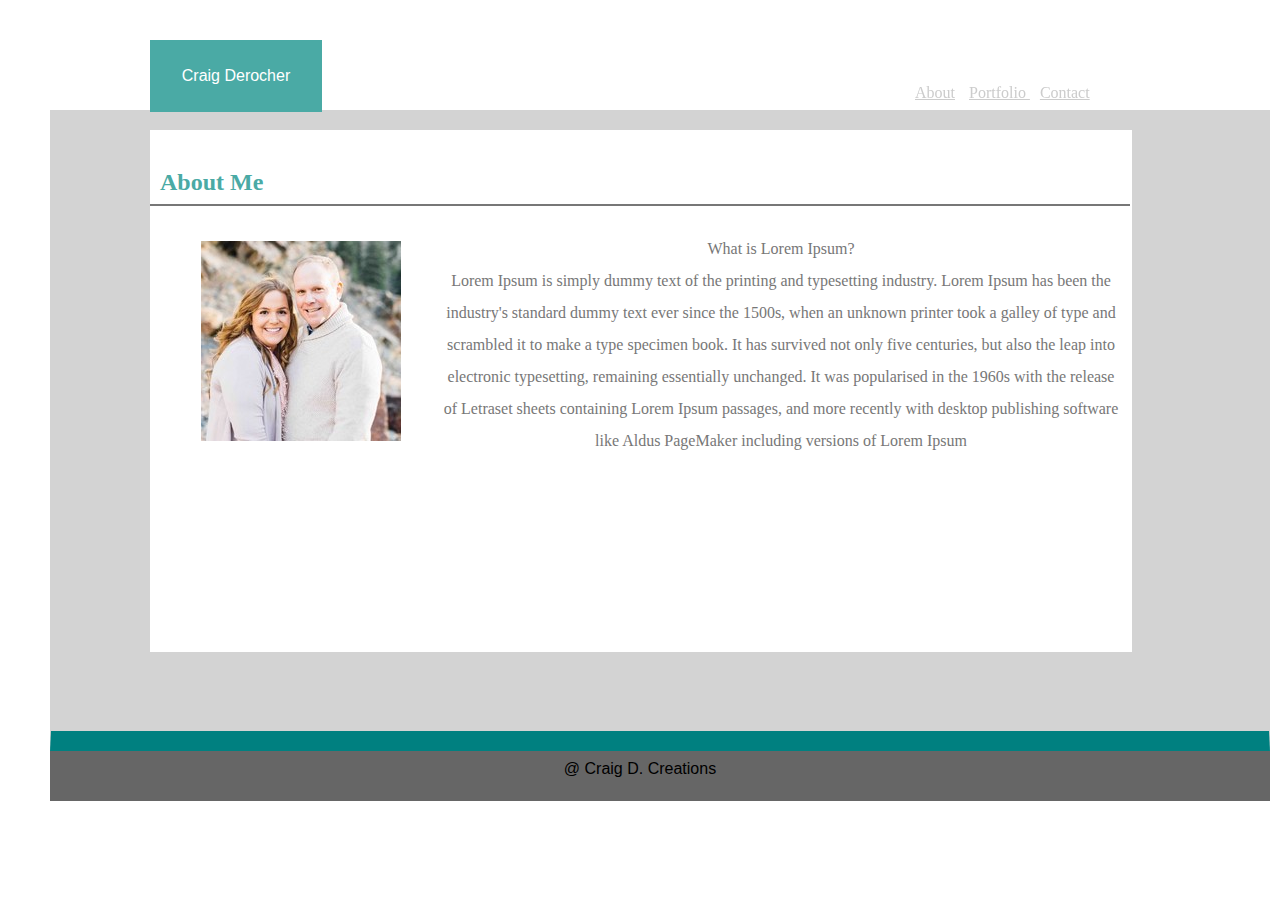
<file: index.html>
<!DOCTYPE html>
<html>
<head>
<meta charset="utf-8">
<title>Box model</title>
<link rel="stylesheet" href="reset.css">
<link rel="stylesheet" href="style.css">

</head>

    
<body>

<div class="topnav">
<a class="active" href="index.html">About</a>
<a href="portfolio.html"> Portfolio </a>
<a href="contact.html">Contact</a>
</div>
    
<div id ="main3"><span class="label">About Me</span><br>
</div> 
<div id="main2">
    <p>
    <img src=imgs/linkedin.jpg ALIGN= "left">
    <br>
        What is Lorem Ipsum?
    <br>
        Lorem Ipsum is simply dummy text of the printing and typesetting industry. Lorem Ipsum has been the industry's standard dummy text ever since the 1500s, when an unknown printer took a galley of type and scrambled it to make a type specimen book. It has survived not only five centuries, but also the leap into electronic typesetting, remaining essentially unchanged. It was popularised in the 1960s with the release of Letraset sheets containing Lorem Ipsum passages, and more recently with desktop publishing software like Aldus PageMaker including versions of Lorem Ipsum </p></div>
    
<div id="main"></div>

<div id="header1">
  <b>Craig Derocher</b>
</div>

<div id="footer1">
  <b>@ Craig D. Creations</b>
</div>
    
</body>
    
</html>
</file>
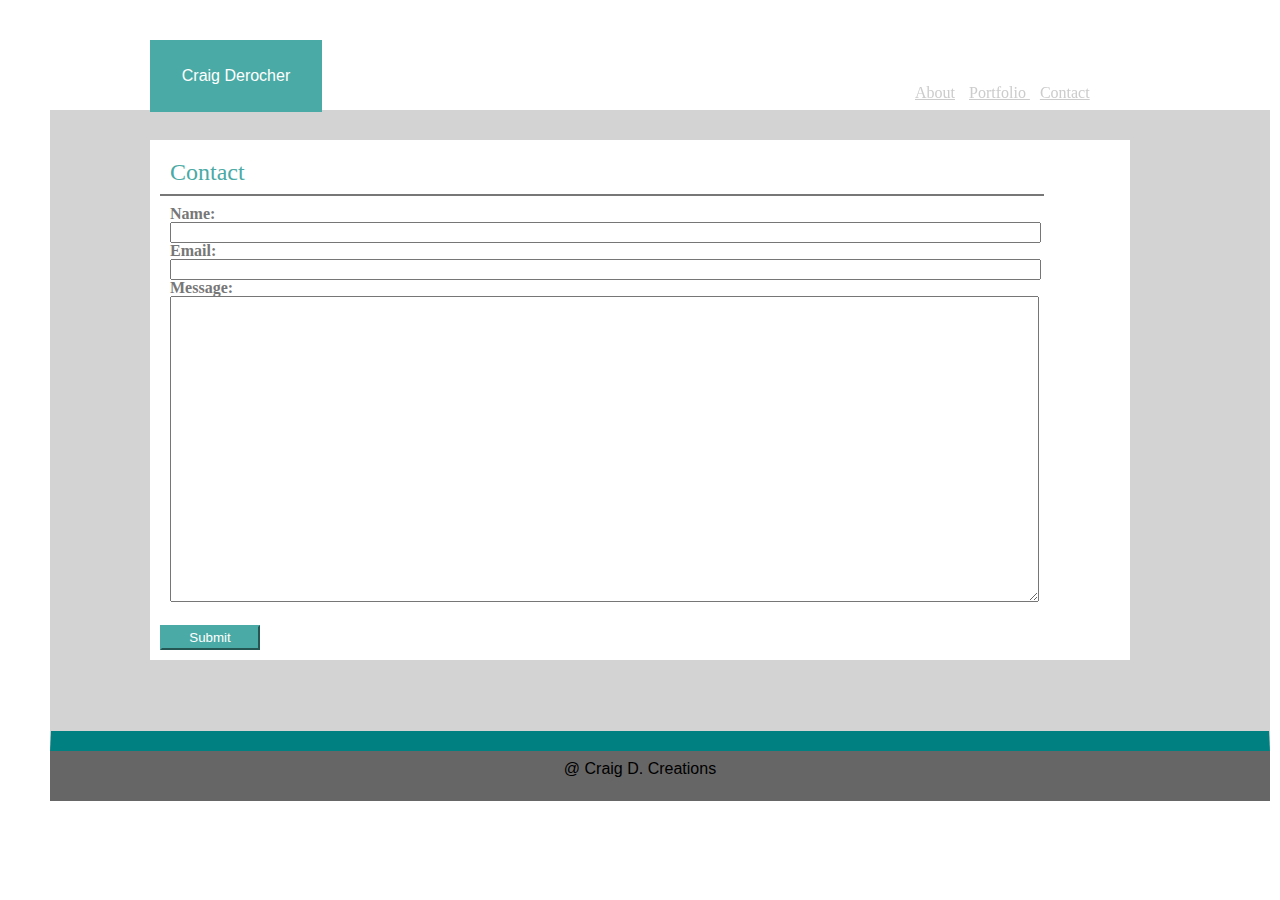
<file: contact.html>
<!DOCTYPE html>
<html>
<head>
<meta charset="utf-8">
<title>Box model</title>
<link rel="stylesheet" href="reset.css">
<link rel="stylesheet" href="style2.css">

</head>

    
<body>

<div id="main-right">
  <div class="cta">
    <h3>Contact</h3>
  </div>
    
<form action = "thankyou.php" method="post" name="form1" class="form">
  <div>
    <label for="textfield2" class="label">Name:</label>
    <input name="NAME" type="text" class="textfield" required>
    <label for="textfield3" class="label">Email:</label>
    <input name="U_EMAIL" type="text" class="textfield" required>
    <label for="textfield4" class="label">Message:</label>
    <textarea class="textfield" cols="86" rows ="20" name="Message"></textarea>
</div>
    <input type="submit" name="button" id="button" value="Submit">
</form>
</div>        

<div class="topnav">
<a class="active" href="index.html">About</a>
<a href="portfolio.html"> Portfolio </a>
<a href="contact.html">Contact</a>
</div>
   
<div id="main"></div>

<div id="header1">
  <b>Craig Derocher</b>
</div>

<div id="footer1">
  <b>@ Craig D. Creations</b>
</div>
    
</body>
    
</html>
</file>
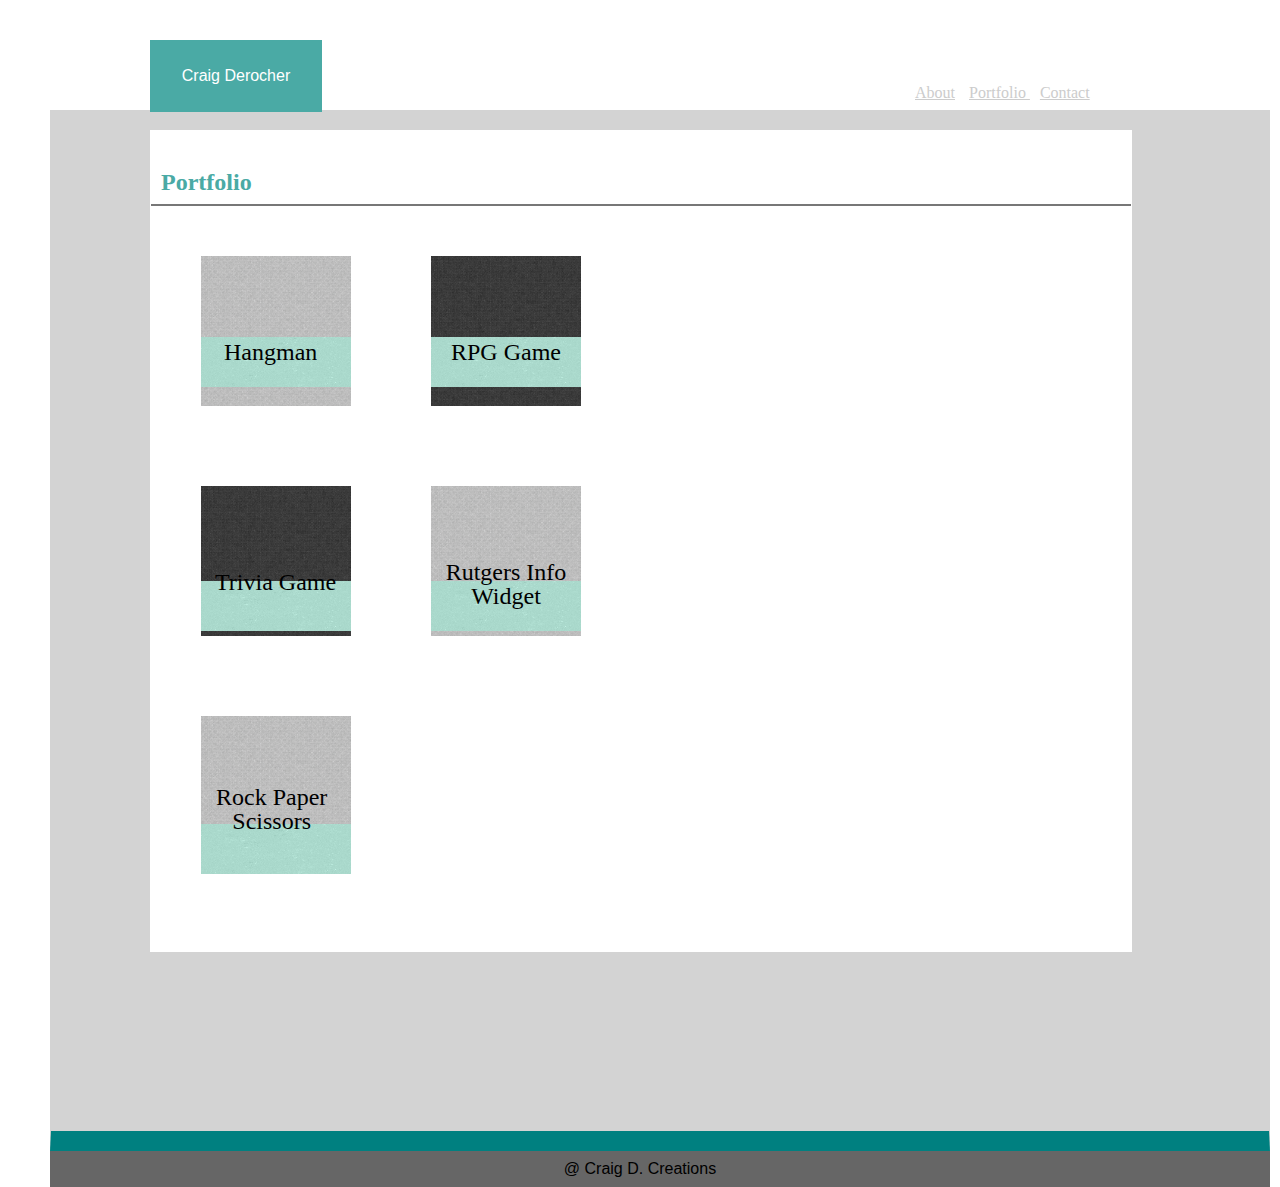
<file: portfolio.html>
<!DOCTYPE html>
<html>
<head>
<meta charset="utf-8">
<title>Box model</title>
<link rel="stylesheet" href="reset.css">
<link rel="stylesheet" href="style3.css">

</head>

    
<body>

<div class="topnav">
<a class="active" href="index.html">About</a>
<a href="portfolio.html"> Portfolio </a>
<a href="contact.html">Contact</a>
</div>
    
<div id ="main3"><span class="label">Portfolio</span><br>
</div> 

<div id="main5">
    <section>
    <img src=imgs/green_dust_scratch.png ALIGN= "left"style="width:150px;height:50px;">
    <img src=imgs/green_dust_scratch.png ALIGreenN= "left"style="width:150px;height:50px;">
    <br>
    <br>
    </section>
</div>
   

<div id="main6">
    <section>
    <img src=imgs/green_dust_scratch.png ALIGN= "left"style="width:150px;height:50px;">
    <img src=imgs/green_dust_scratch.png ALIGreenN= "left"style="width:150px;height:50px;">
    <br>
    <br>
    </section>
</div>

<div id="main7">
    <section>
    <img src=imgs/green_dust_scratch.png ALIGN= "left"style="width:150px;height:50px;">
    <br>
    <br>
    </section>
</div>
<div id="main2">
    <section>
    <img src=imgs/nasty_fabric.png ALIGN= "left"style="width:150px;height:150px;">
    <img src=imgs/wild_oliva.png ALIGN= "left"style="width:150px;height:150px;">
    <br>
    <img src=imgs/wild_oliva.png ALIGN= "left"style="width:150px;height:150px;">
    <img src=imgs/nasty_fabric.png ALIGN= "left"style="width:150px;height:150px;">
    <br>
    <img src=imgs/nasty_fabric.png ALIGN="left"style="width:150px;height:150px;">
    </section>
</div>
    
<div id="text">
    <h4>Hangman</h4>
</div>
    
<div id="text1">
    <h4>RPG Game</h4>
</div>

<div id="text2">
    <h4>Rutgers Info <br>Widget</h4>
</div>
    
<div id="text3">
    <h4>Trivia Game</h4>
</div>

<div id="text4">
    <h4>Rock Paper<br>Scissors</h4>
</div>

<div id="main"></div>

<div id="header1">
  <b>Craig Derocher</b>
</div>

<div id="footer1">
  <b>@ Craig D. Creations</b>
</div>
    
</body>
    
</html>
</file>
<file: style.css>
div {
  padding: 10px;
  text-align: center;
}

b {
  font-family: sans-serif;
}

.topnav{
    position:fixed;
    left: 900px;
    top: 75px;
}

p {
    float:left;
    margin-top: 60px;
    margin-left: auto;
    color: #777777;
    line-height: 200%;
}

a{
    color:#cccccc;
    margin: 5px;
}

img {
    padding: 40px;
    float:left;
}

.label {
  font-weight: bold;
  text-align: center;
  font-family: 'Georgia', Times, Times New Roman, serif;
  float:left;
  color: #4aaaa5;
  font-style:normal;
  font-size: 1.5em;

}
#main {
  height: 600px;
  border: 1px solid lightgray;
  background-color: lightgray;
  margin: 110px 10px 0px 50px;
  text-align: left;
  border-bottom: 20px solid teal;
  box-shadow: 0 50px 0 #666666;
}


#main2 {
  margin: 20px 10px 0px 150px;
  float: left;
  width: 960px;
  height: 500px;
  border: 1px solid white;
  background-color: white;
}

#main3 {
    position: absolute;
    float:left;
    width: 960px;
    margin-top: 50px;
    margin-left:150px;
    border-bottom: 2px solid #777777;
}


#header1 {
  position: absolute;
  width: 150px;
  height: 50px;
  top: 40px;
  left: 150px;
  border: 1px solid #4aaaa5;
  background-color: #4aaaa5;
  color: white;
  text-align: center;
  vertical-align: middle;
  line-height: 50px;
    
}
</file>
<file: style2.css>
div {
  padding: 10px;
  text-align: center;
}

b {
  font-family: sans-serif;
}

.topnav{
    position:fixed;
    left: 900px;
    top: 75px;
}

p {
    float:left;
    margin-top: 75px;
    color: #777777;
}

a{
    color:#cccccc;
    margin: 5px;
}

img {
    padding: 40px;
    float:left;
}

.label {
  font-weight: bold;
  text-align: center;
  font-family: 'Georgia', Times, Times New Roman, serif;
  float:left;
  color: #4aaaa5;
  font-style:normal;
  font-size: 1.5em;

}
#main {
  height: 600px;
  border: 1px solid lightgray;
  background-color: lightgray;
  margin: 110px 10px 0px 50px;
  text-align: left;
  border-bottom: 20px solid teal;
  box-shadow: 0 50px 0 #666666;
}


#main2 {
  margin: 0px 10px 0px 150px;
  float: left;
  width: 960px;
  height: 500px;
  border: 1px solid white;
  background-color: white;
}

#main3 {
    position: fixed;
    float:left;
    width: 960px;
    margin-top: 50px;
    margin-left:150px;
    border-bottom: 2px solid #777777;
}


#header1 {
  position: absolute;
  width: 150px;
  height: 50px;
  top: 40px;
  left: 150px;
  border: 1px solid #4aaaa5;
  background-color: #4aaaa5;
  color: white;
  text-align: center;
  vertical-align: middle;
  line-height: 50px;
    
}

#main-right {
  float: left;
  width: 75%;
  display: block;
  margin-left: 150px;
  margin-top: 30px;
  background-color: white;
}

#main-right .form {
  width: 92%;
  margin-right: auto;
  color: #777777;
  font-family: 'Georgia', Times, Times New Roman, serif;
  font-size: 1em;
}

.label {
    color: #777777;
    font-family: 'Georgia', Times, Times New Roman, serif;
    font-size: 1em;
}

#main-right .form div {
  margin-bottom: 10px;

}

#main-right .form .textfield {
  width: 100%;
  height: 25%;
  text-align: left;
  color: #777777;
}

#main-right .cta {
  text-align: left;
  width: 90%;
  color: #4aaaa5;
  font-family: 'Georgia', Times, Times New Roman, serif;
  font-size: 1.5em;
  border-bottom: 2px solid #777777;
}

#button {
    background-color: #4aaaa5;
    border-color: #4aaaa5;
    color: white;
    float:left;
    width: 100px;
    height: 25px;
}

textarea {
    color: #777777;
}

input {
    color: #777777;
}
</file>
<file: style3.css>
div {
  padding: 10px;
  text-align: center;
}

b {
  font-family: sans-serif;
}

.topnav{
    position:absolute;
    left: 900px;
    top: 75px;
}

p {
    float:left;
    margin-top: 75px;
    color: #777777;
    
}


section{
    float:left;
    margin-top: 75px;
    color: #777777;
}

a{
    color:#cccccc;
    margin: 5px;
}

img {
    padding: 40px;
    float:left;
}

.label {
  font-weight: bold;
  text-align: center;
  font-family: 'Georgia', Times, Times New Roman, serif;
  float:left;
  color: #4aaaa5;
  font-style:normal;
  font-size: 1.5em;

}
#main {
  height: 1000px;
  border: 1px solid lightgray;
  background-color: lightgray;
  margin: 110px 10px 0px 50px;
  text-align: left;
  border-bottom: 20px solid teal;
  box-shadow: 0 50px 0 #666666;
}


#header1 {
  position: absolute;
  width: 150px;
  height: 50px;
  top: 40px;
  left: 150px;
  border: 1px solid #4aaaa5;
  background-color: #4aaaa5;
  color: white;
  text-align: center;
  vertical-align: middle;
  line-height: 50px;
    
}
#main2 {
  margin: 20px 10px 0px 150px;
  float: left;
  width: 960px;
  height: 800px;
  border: 1px solid white;
  background-color: white;
}



#main3 {
    position: absolute;
    float:left;
    width: 960px;
    margin-top: 50px;
    margin-left:151px;
    border-bottom: 2px solid #777777;
}

#main5 {
    position: absolute;
    float:left;
    width: 960px;
    margin-top: 8%;
    margin-left:151px;
}

#main6 {
    position: absolute;
    float:left;
    width: 960px;
    margin-top: 27%;
    margin-left:151px;
}

#main7 {
    position: absolute;
    float:left;
    width: 960px;
    margin-top: 46%;
    margin-left:151px;
}

#text {
    position: absolute;
    float:left;
    margin-top: 220px;
    margin-left: 214px;
    font-size: x-large;
}

#text1 {
    position: absolute;
    float:left;
    margin-top: 220px;
    margin-left: 441px;
    font-size: x-large;
}

#text2{
    position: absolute;
    float:left;
    width: 960px;
    margin-top: 440px;
    margin-left: 16px;
    font-size: x-large;
}

#text3 {
    position: absolute;
    float:left;
    margin-top: 450px;
    margin-left: 205px;
    font-size: x-large;
}

#text4 {
    position: absolute;
    float:left;
    margin-top: 665px;
    margin-left: 206px;
    font-size: x-large;
}
</file>
